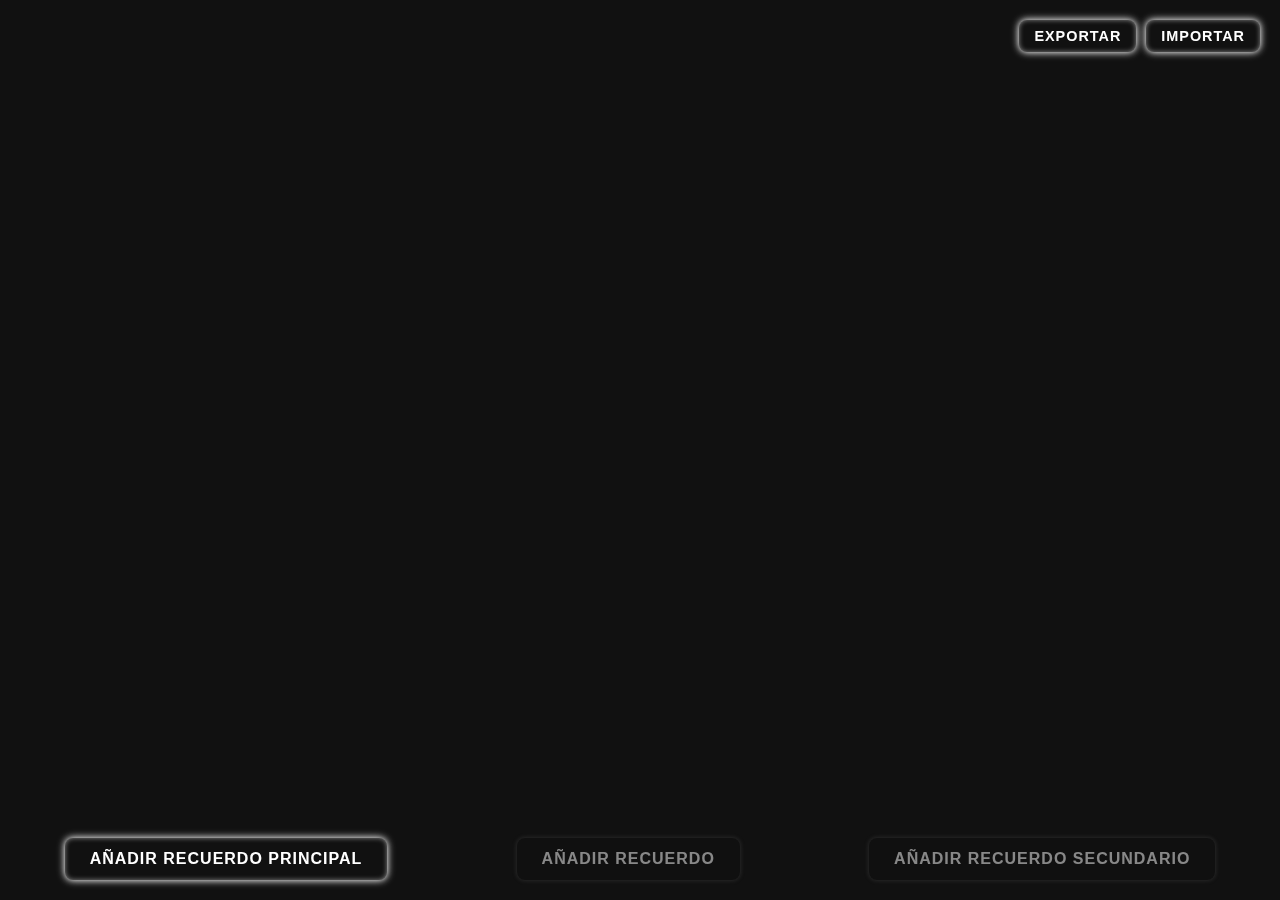
<file: index.html>
<!DOCTYPE html>
<html lang="es">
<head>
    <meta charset="UTF-8">
    <meta name="viewport" content="width=device-width, initial-scale=1.0">
    <title>Vinculador de Recuerdos (Beta)</title>
    <link rel="stylesheet" href="style.css">
</head>
<body>

    <div class="mapa-mental">
        <svg id="svg-lineas" width="100%" height="100%"></svg>
    </div>

    <div class="controles-inferiores">
        <button id="boton-add-principal" class="boton-neon">Añadir Recuerdo Principal</button> <button id="boton-anadir-recuerdo" class="boton-neon" disabled>Añadir Recuerdo</button>
        <button id="boton-add-secundario" class="boton-neon" disabled>Añadir Recuerdo Secundario</button> </div>

    <div class="controles-superiores">
        <button id="boton-exportar" class="boton-neon boton-pequeno">Exportar</button>
        <button id="boton-importar" class="boton-neon boton-pequeno">Importar</button>
        <input type="file" id="import-file" accept=".json" style="display: none;"> </div>

    <input type="file" id="input-imagen" accept="image/*" style="display: none;">

    <script src="script.js"></script>
</body>
</html>
</file>
<file: style.css>
/* Estilos Generales  */
body { margin: 0; display: flex; justify-content: center; align-items: center; min-height: 100vh; background-color: #111; font-family: sans-serif; overflow: hidden; }
.mapa-mental { position: relative; width: 85vw; height: 85vh; max-width: 900px; max-height: 700px; }
#svg-lineas { position: absolute; top: 0; left: 0; width: 100%; height: 100%; z-index: 1; pointer-events: none; overflow: visible; }

/* Estilo para TODAS las líneas ondulantes (tentáculos y vínculos) */
.linea-tentaculo {
    fill: none;
    /* stroke: white; */         /* El color se define inline o por defecto blanco */
    stroke-width: 2px;
    stroke-linecap: round;
    filter: drop-shadow(0 0 4px var(--line-glow-color, white)) drop-shadow(0 0 8px var(--line-glow-color-soft, rgba(255, 255, 255, 0.5)));
    stroke: var(--line-color, white); /* Usar variable para el color */
    transition: stroke 0.3s ease; /* Suavizar cambio de color */
}



/* Estilos de Nodos */
.nodo { border-radius: 50%; position: absolute; overflow: hidden; cursor: pointer; background-color: #333; transition: transform 0.3s ease, box-shadow 0.3s ease; }
.nodo img { display: block; width: 100%; height: 100%; object-fit: cover; border-radius: 50%; }
.nodo-principal { width: 120px; height: 120px; z-index: 10; animation: neon-parpadeo-principal 1.8s infinite alternate ease-in-out; }
.nodo-secundario { width: 100px; height: 100px; z-index: 9; animation: neon-parpadeo-secundario 2s infinite alternate ease-in-out; }

/* Nodo de Recuerdo , tiene para color variable */
.nodo-recuerdo {
    width: 90px; height: 90px;
    z-index: 5;
    overflow: visible; /* Para ver sombra */
    /* La animación usará la variable --neon-glow-color */
    animation: neon-parpadeo 1.5s infinite alternate ease-in-out;
    /* Sombra base */
     box-shadow: 0 0 5px white, 0 0 10px white, 0 0 15px rgba(255, 255, 255, 0.7);
}

.nodo.activo { box-shadow: 0 0 15px cyan, 0 0 30px cyan, 0 0 45px rgba(0, 255, 255, 0.8); transform: scale(1.05); }
.nodo:not(.activo):hover { transform: scale(1.1); }

/* Tooltip (cuadro para ver el nombre del recuerdo)*/
.nodo-recuerdo .tooltip { visibility: hidden; position: absolute; bottom: -35px; left: 50%; transform: translateX(-50%); background-color: rgba(255, 255, 255, 0.9); color: #333; padding: 5px 10px; border-radius: 5px; font-size: 0.8em; white-space: nowrap; z-index: 12; opacity: 0; transition: opacity 0.3s ease, visibility 0s linear 0.3s; pointer-events: none; }
.nodo-recuerdo:hover .tooltip { visibility: visible; opacity: 1; transition-delay: 0s; }

/* Animaciones de Neón */

/* Animación para Recuerdos (Usa variable de color) */
@keyframes neon-parpadeo {
    from {
        /* Sombra base blanca o ligeramente coloreada si se prefiere */
         box-shadow: 0 0 5px white, 0 0 10px white, 0 0 15px rgba(255, 255, 255, 0.7);
    }
    to {
        /* Usa la variable --neon-glow-color definida en el elemento */
        box-shadow: 0 0 10px white, 0 0 20px var(--neon-glow-color, #a248ebe6), 0 0 30px var(--neon-glow-color, #a248ebe6);
    }
}
@keyframes neon-parpadeo-principal {
    from { box-shadow: 0 0 8px white, 0 0 15px white, 0 0 20px rgba(255, 255, 255, 0.8); }
    to { box-shadow: 0 0 15px white, 0 0 25px yellow, 0 0 40px yellow; }
}
@keyframes neon-parpadeo-secundario { 
    from { box-shadow: 0 0 6px #aaf, 0 0 12px #aaf, 0 0 18px rgba(180, 180, 255, 0.7); }
    to { box-shadow: 0 0 10px #ccf, 0 0 20px #ccf, 0 0 30px rgba(200, 200, 255, 0.9); }
}


/* Controles Inferiores */
.controles-inferiores { position: fixed; bottom: 0; left: 0; width: 100%; padding: 20px 0; display: flex; justify-content: space-around; align-items: center; z-index: 100; pointer-events: none; }

/* Controles Superiores (importar/exportar)*/
.controles-superiores {
    position: fixed;
    top: 20px; /* Arriba */
    right: 20px; /* A la derecha */
    z-index: 100;
    display: flex;
    gap: 10px; /* Espacio entre botones */
    pointer-events: none; /* El contenedor no bloquea */
}

/* Clase de botones neón */
.boton-neon { padding: 12px 25px; font-size: 1em; font-weight: bold; cursor: pointer; background-color: #111; color: white; border: none; border-radius: 8px; text-transform: uppercase; letter-spacing: 1px; pointer-events: all; /* Los botones SÍ reciben clics */ box-shadow: 0 0 6px rgba(255, 255, 255, 0.8), 0 0 10px rgba(255, 255, 255, 0.6), inset 0 0 5px rgba(255, 255, 255, 0.5); animation: neon-boton-parpadeo 1.8s infinite alternate ease-in-out; transition: background-color 0.3s ease, box-shadow 0.3s ease; }
.boton-neon:hover { background-color: #252525; box-shadow: 0 0 8px rgba(255, 255, 255, 1), 0 0 15px rgba(255, 255, 255, 0.8), inset 0 0 8px rgba(255, 255, 255, 0.7); }
.boton-neon:disabled { opacity: 0.5; cursor: not-allowed; animation: none; box-shadow: 0 0 5px rgba(150, 150, 150, 0.5); }

/* Botones pequeños para Exportar/Importar */
.boton-pequeno {
    padding: 8px 15px;
    font-size: 0.9em;
}

/* Animación Neón para el BOTÓN  */
@keyframes neon-boton-parpadeo { 
    from { box-shadow: 0 0 5px rgba(255, 255, 255, 0.7), 0 0 8px rgba(255, 255, 255, 0.5), inset 0 0 4px rgba(255, 255, 255, 0.4); text-shadow: 0 0 1px #fff; }
    to { box-shadow: 0 0 10px rgba(255, 255, 255, 0.9), 0 0 18px rgba(255, 255, 255, 0.7), inset 0 0 8px rgba(255, 255, 255, 0.6); text-shadow: 0 0 3px #fff, 0 0 5px rgba(255, 255, 255, 0.7); }
}
</file>
